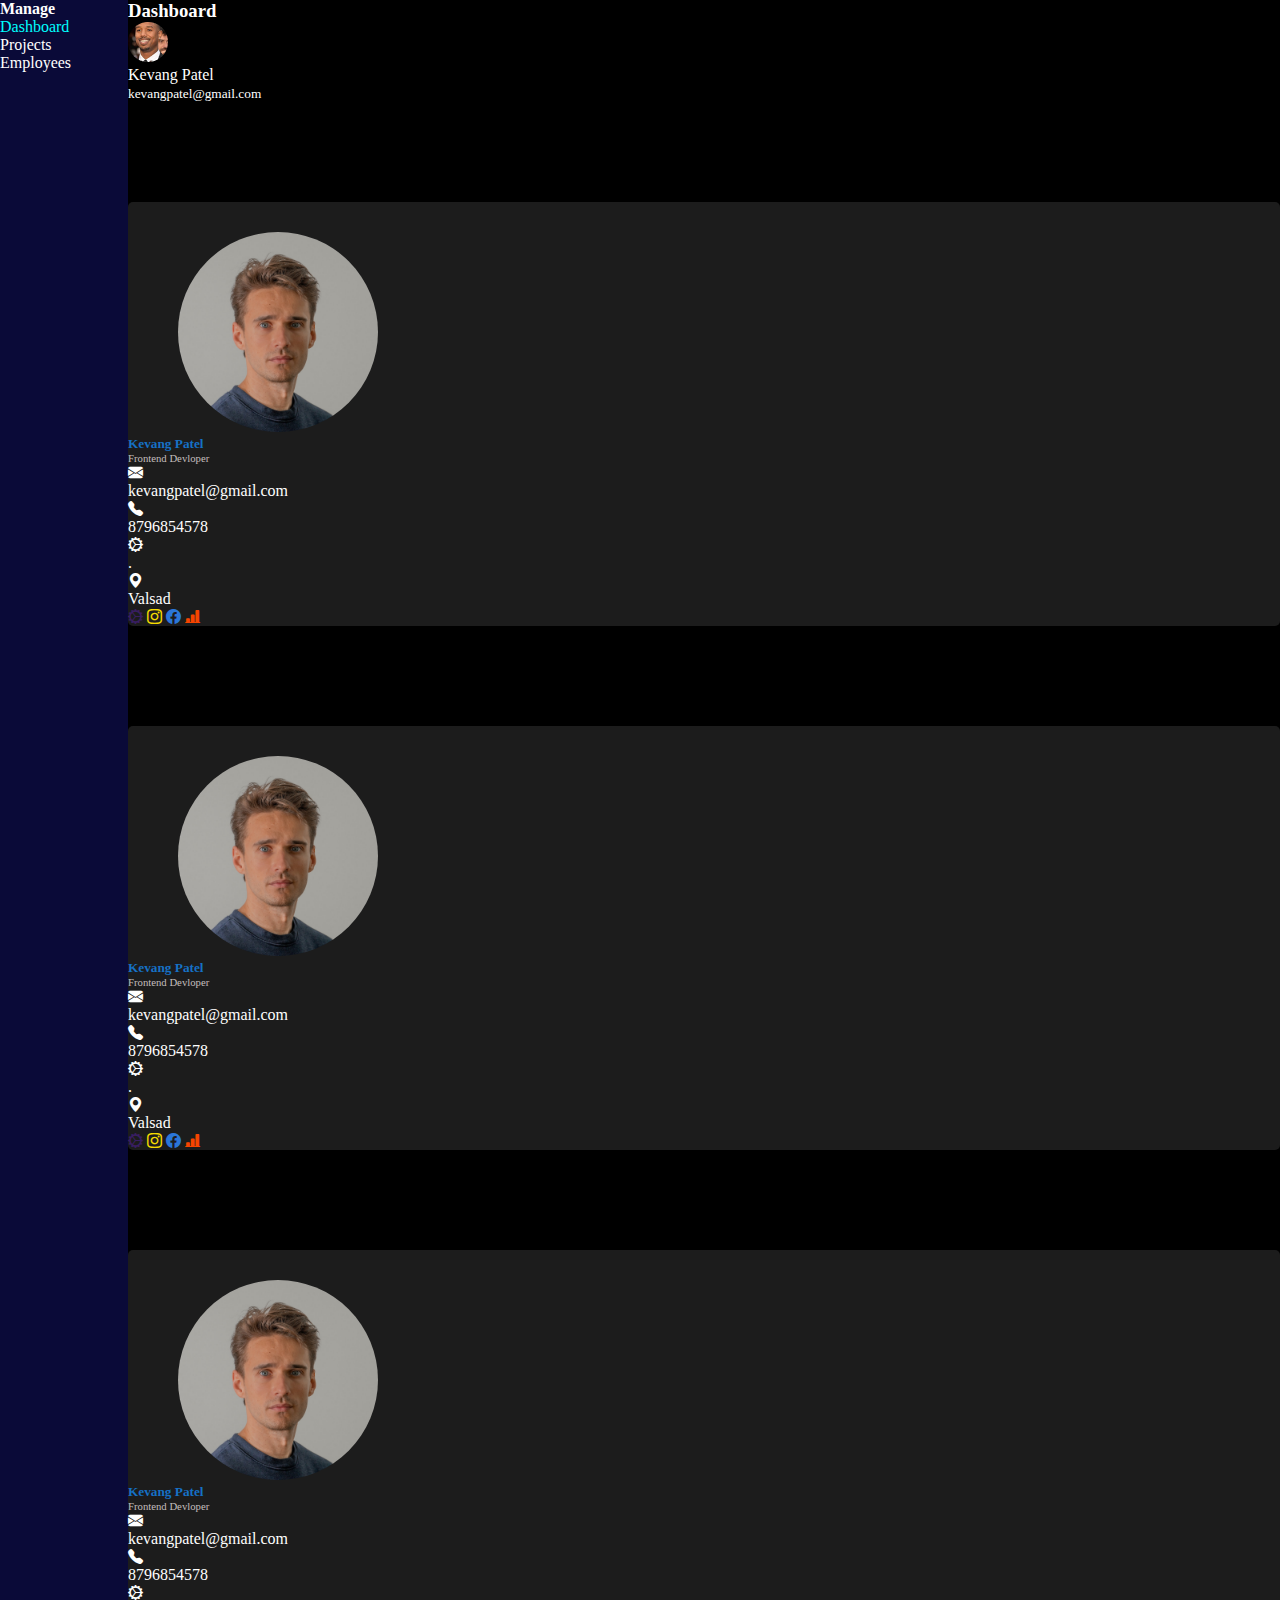
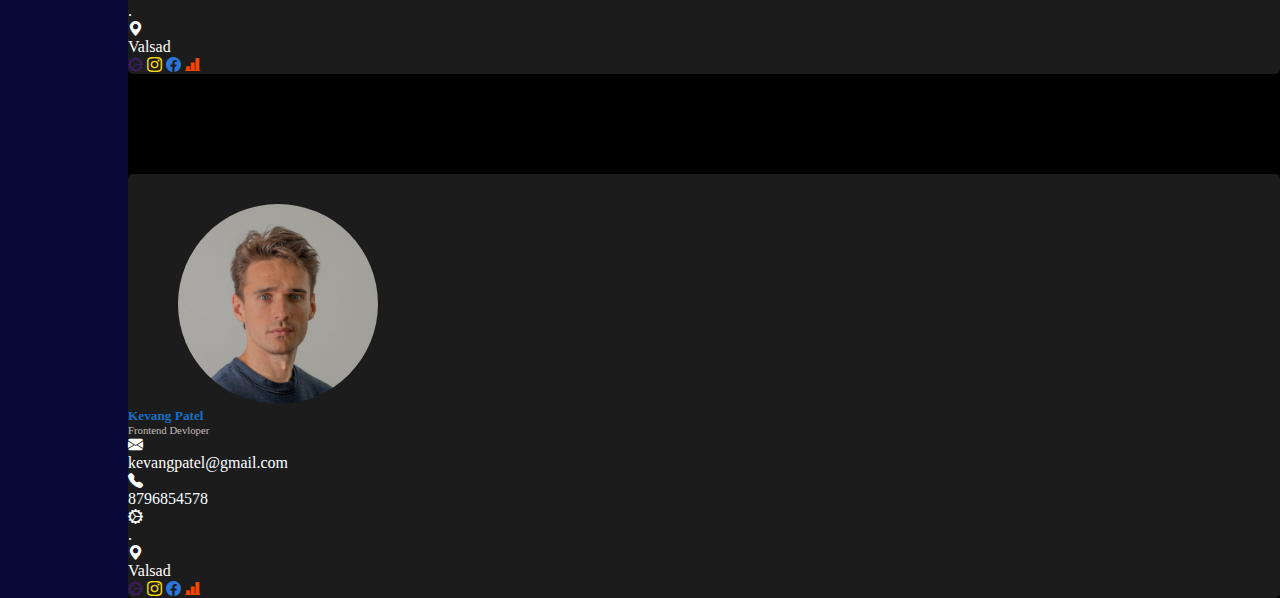
<file: Bootstrap/index.html>
<!DOCTYPE html>
<html lang="en">
<head>
    <meta charset="UTF-8">
    <meta http-equiv="X-UA-Compatible" content="IE=edge">
    <meta name="viewport" content="width=device-width, initial-scale=1.0">
    <title>Document</title>
    <link href="https://cdn.jsdelivr.net/npm/bootstrap@5.0.2/dist/css/bootstrap.min.css" rel="stylesheet" integrity="sha384-EVSTQN3/azprG1Anm3QDgpJLIm9Nao0Yz1ztcQTwFspd3yD65VohhpuuCOmLASjC" crossorigin="anonymous">
    <link href="scss/main.css" rel="stylesheet">
    <link rel="stylesheet" href="https://cdn.jsdelivr.net/npm/bootstrap-icons@1.10.3/font/bootstrap-icons.css">
</head>
<body>
    <div class="one">
    <aside>
        <h4 class="mt-4 ms-2">Manage</h4>
        <ul>
            <li class="mt-4" style="color:aqua">Dashboard</li>
            <li class="mt-2">Projects</li>
            <li class="mt-2">Employees</li>
        </ul>
    </aside>
    <main style="flex-grow: 1;">
    <nav>
        <div class="d-flex justify-content-between">
            <h3 class="mt-4 ms-5" style="color:white">Dashboard</h3>
            <div class="d-flex mt-4">
            <img src="images/Paste image.png" alt="profile">
            <div class="">
            <p style="color:white" class="p-0 m-0 ms-2 me-2">Kevang Patel</p>
            <small style="color:white" class="ms-2 me-2">kevangpatel@gmail.com</small>
            </div> 
        </div>
        </div>
    </nav>
    <div class="container text-center">
        <div class="row ">
            <div class="col">
              <div class="card">
                <img src="images/user1.jfif" class="card-img-top" alt="...">
                <div class="card-body">
                  <h5 class="card-title">Kevang Patel</h5>
                  <h6 class="card-text">Frontend Devloper</h6>
                  <div class="d-flex">
                  <i class="bi bi-envelope-fill"></i>
                  <p class="ps-2 text-center .text-white">kevangpatel@gmail.com</p>
                </div>
                <div class="d-flex">
                    <i class="bi bi-telephone-fill"></i>
                    <p class="ps-2 text-center .text-white ">8796854578</p>
                  </div>
                  <div class="d-flex">
                    <i class="bi bi-gear-wide-connected"></i>
                    <p class="ps-2 text-center .text-white">.</p>
                  </div>
                  <div class="d-flex">
                    <i class="bi bi-geo-alt-fill"></i>
                    <p class="ps-2 text-center .text-white">Valsad</p>
                  </div>
                </div>
                <div class="d-flex justify-content-evenly p-4">
                    <i class="bi bi-gear-wide-connected" style="color: rgb(57, 30, 98);"></i>
                    <i class="bi bi-instagram" style="color: rgb(245, 220, 0);"></i>
                    <i class="bi bi-facebook" style="color: rgb(43, 118, 216);"></i>
                    <i class="bi bi-bar-chart-line-fill" style="color: rgb(245, 69, 0);"></i>
                </div>
              </div>
            </div>
            <div class="col">
              <div class="card">
                <img src="images/user1.jfif" class="card-img-top" alt="...">
                <div class="card-body">
                    <h5 class="card-title">Kevang Patel</h5>
                    <h6 class="card-text">Frontend Devloper</h6>
                    <div class="d-flex">
                        <i class="bi bi-envelope-fill"></i>
                        <p class="ps-2 text-center .text-white">kevangpatel@gmail.com</p>
                      </div>
                      <div class="d-flex">
                          <i class="bi bi-telephone-fill"></i>
                          <p class="ps-2 text-center .text-white">8796854578</p>
                        </div>
                        <div class="d-flex">
                          <i class="bi bi-gear-wide-connected"></i>
                          <p class="ps-2 text-center .text-white">.</p>
                        </div>
                        <div class="d-flex">
                          <i class="bi bi-geo-alt-fill"></i>
                          <p class="ps-2 text-center .text-white">Valsad</p>
                        </div>
                </div>
                <div class="d-flex justify-content-evenly p-4">
                    <i class="bi bi-gear-wide-connected" style="color: rgb(57, 30, 98);"></i>
                    <i class="bi bi-instagram" style="color: rgb(245, 220, 0);"></i>
                    <i class="bi bi-facebook" style="color: rgb(43, 118, 216);"></i>
                    <i class="bi bi-bar-chart-line-fill" style="color: rgb(245, 69, 0);"></i>
                </div>
              </div>
            </div>
            <div class="col">
                <div class="card ">
                  <img src="images/user1.jfif" class="card-img-top" alt="...">
                  <div class="card-body">
                      <h5 class="card-title">Kevang Patel</h5>
                      <h6 class="card-text">Frontend Devloper</h6>
                      <div class="d-flex">
                        <i class="bi bi-envelope-fill"></i>
                        <p class="ps-2 text-center .text-white">kevangpatel@gmail.com</p>
                      </div>
                      <div class="d-flex">
                          <i class="bi bi-telephone-fill"></i>
                          <p class="ps-2 text-center .text-white">8796854578</p>
                        </div>
                        <div class="d-flex">
                          <i class="bi bi-gear-wide-connected"></i>
                          <p class="ps-2 text-center .text-white">.</p>
                        </div>
                        <div class="d-flex">
                          <i class="bi bi-geo-alt-fill"></i>
                          <p class="ps-2 text-center .text-white">Valsad</p>
                        </div>
                  </div>
                  <div class="d-flex justify-content-evenly p-4">
                    <i class="bi bi-gear-wide-connected" style="color: rgb(57, 30, 98);"></i>
                    <i class="bi bi-instagram" style="color: rgb(245, 220, 0);"></i>
                    <i class="bi bi-facebook" style="color: rgb(43, 118, 216);"></i>
                    <i class="bi bi-bar-chart-line-fill" style="color: rgb(245, 69, 0);"></i>
                </div>
                </div>
              </div>
            <div class="col">
              <div class="card ">
                <img src="images/user1.jfif" class="card-img-top" alt="...">
                <div class="card-body">
                    <h5 class="card-title">Kevang Patel</h5>
                  <h6 class="card-text">Frontend Devloper</h6>
                  <div class="d-flex">
                    <i class="bi bi-envelope-fill"></i>
                    <p class="ps-2 text-center .text-white">kevangpatel@gmail.com</p>
                  </div>
                  <div class="d-flex">
                      <i class="bi bi-telephone-fill"></i>
                      <p class="ps-2 text-center ">8796854578</p>
                    </div>
                    <div class="d-flex">
                      <i class="bi bi-gear-wide-connected"></i>
                      <p class="ps-2 text-center">.</p>
                    </div>
                    <div class="d-flex">
                      <i class="bi bi-geo-alt-fill"></i>
                      <p class="ps-2 text-center ">Valsad</p>
                    </div>
                </div>
                <div class="d-flex justify-content-evenly p-4">
                    <i class="bi bi-gear-wide-connected" style="color: rgb(57, 30, 98);"></i>
                    <i class="bi bi-instagram" style="color: rgb(245, 220, 0);"></i>
                    <i class="bi bi-facebook" style="color: rgb(43, 118, 216);"></i>
                    <i class="bi bi-bar-chart-line-fill" style="color: rgb(245, 69, 0);"></i>
                </div>
              </div>
            </div>
          </div>
    </div>
</main>
</div>
    <script src="https://cdn.jsdelivr.net/npm/bootstrap@5.0.2/dist/js/bootstrap.bundle.min.js" integrity="sha384-MrcW6ZMFYlzcLA8Nl+NtUVF0sA7MsXsP1UyJoMp4YLEuNSfAP+JcXn/tWtIaxVXM" crossorigin="anonymous"></script>

</body>
</html>
</file>
<file: Bootstrap/scss/main.css>
* {
  padding: 0;
  margin: 0;
  box-sizing: border-box;
}

body {
  background-color: black;
}
.one{
  display: flex;
}
aside{
  background-color: rgb(10, 10, 56);
  width: 10%;
}
ul{
  list-style: none;
  color: white;
}
h4{
  color: white
}
h5 {
  color: rgb(22, 113, 198);
}

h6 {
  font-weight: normal;
  color: rgb(196, 190, 190);
}

.container p {
  color: #fff;
}

.card-img-top {
  border-radius: 50%;
  height: 200px !important;
  width: 200px !important;
  position: relative;
  left: 50px;
  object-fit: cover;
  margin-top: 30px;
}

.card {
  border-radius: 5px;
  cursor: pointer;
  margin-top: 100px !important;
  background-color: rgb(28, 28, 28);
}

.card:hover {
  box-shadow: rgba(0, 0, 0, 0.16) 0px 3px 6px, rgba(0, 0, 0, 0.23) 0px 3px 6px;
}

.bi {
  font-size: 15px;
  color: #fff;
}/*# sourceMappingURL=main.css.map */
</file>
